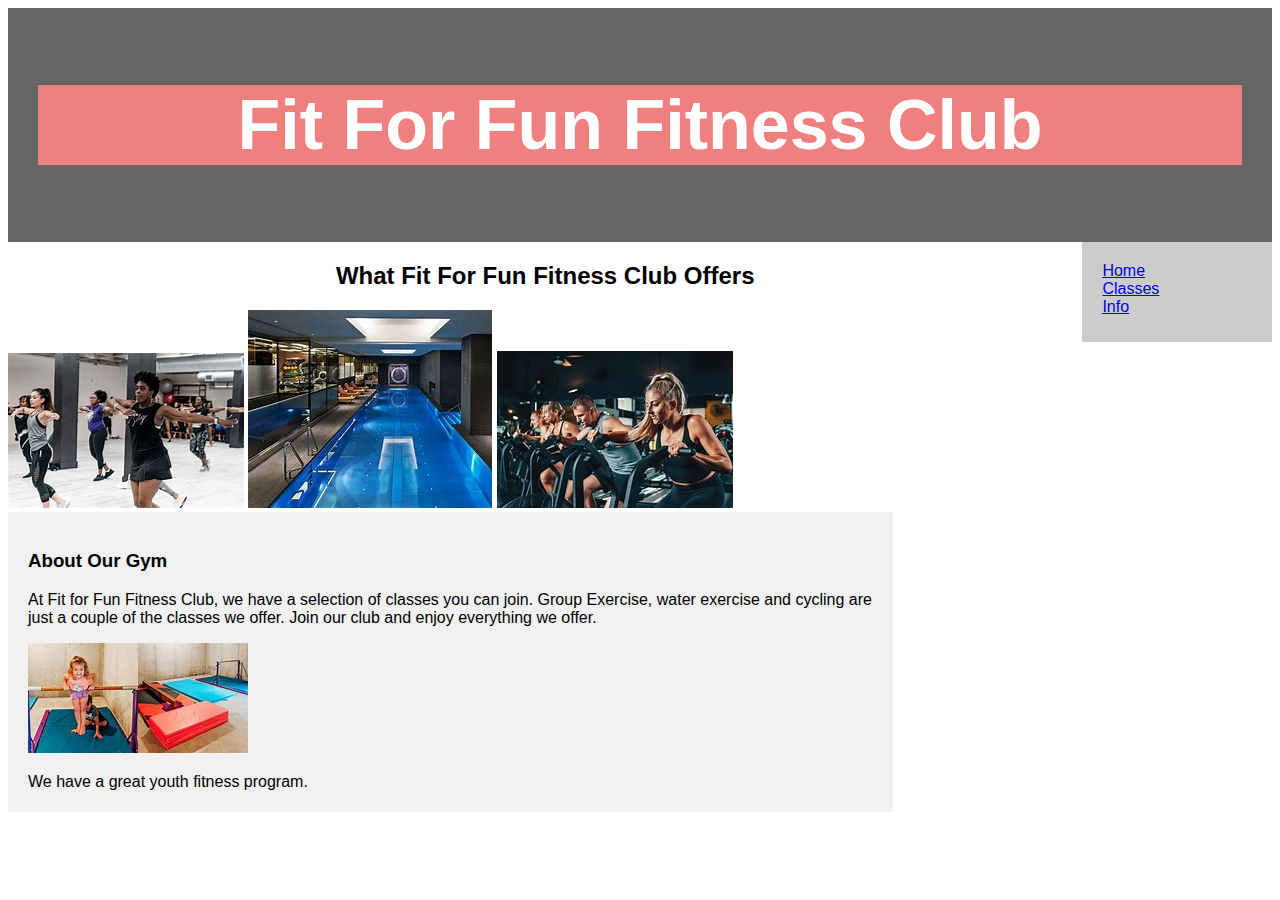
<file: index.html>
<!DOCTYPE html>
<html lang="en">
    <head>
        <meta charset="utf-8">
        <meta name="keywords" content="Fit for Fun, Fitness, Gym">
        <title>Fit for Fun Fitness Club</title>
        <link href="style.css" rel="stylesheet">
        <!--
        Author: Joanie Weber
        Date: 06/24/2024
        Assignment: Fit for Fun Fitness Club
        Filename: index.html-->
    </head>
    <body>
        <header>
            <h1>Fit For Fun Fitness Club</h1>
        </header>
        <nav>
            <ul>
                <li><a href="index.html">Home</a></li>
                <li><a href="classes.html">Classes</a></li>
                <li><a href="info.html">Info</a></li>
              </ul>
        </nav>
        <section>
            <h2>What Fit For Fun Fitness Club Offers</h2>
            <img src="photo1.jpg" alt="people exercising">
            <img src="photo4.jpg" alt="swimming pool">
            <img src="photo2.jpg" alt="people cycling">
        </section>
        <article>
            <h3>About Our Gym</h3>
            <p>At Fit for Fun Fitness Club, we have a selection of classes you can join. 
               Group Exercise, water exercise and cycling are just a couple of the classes we offer. 
               Join our club and enjoy everything we offer.
            </p>
            <aside>
                <img src="photo3.jpg" alt="youth fitness">
                <p>We have a great youth fitness program.</p>
            </aside>
        </article>
    </body>
    
</html>
</file>
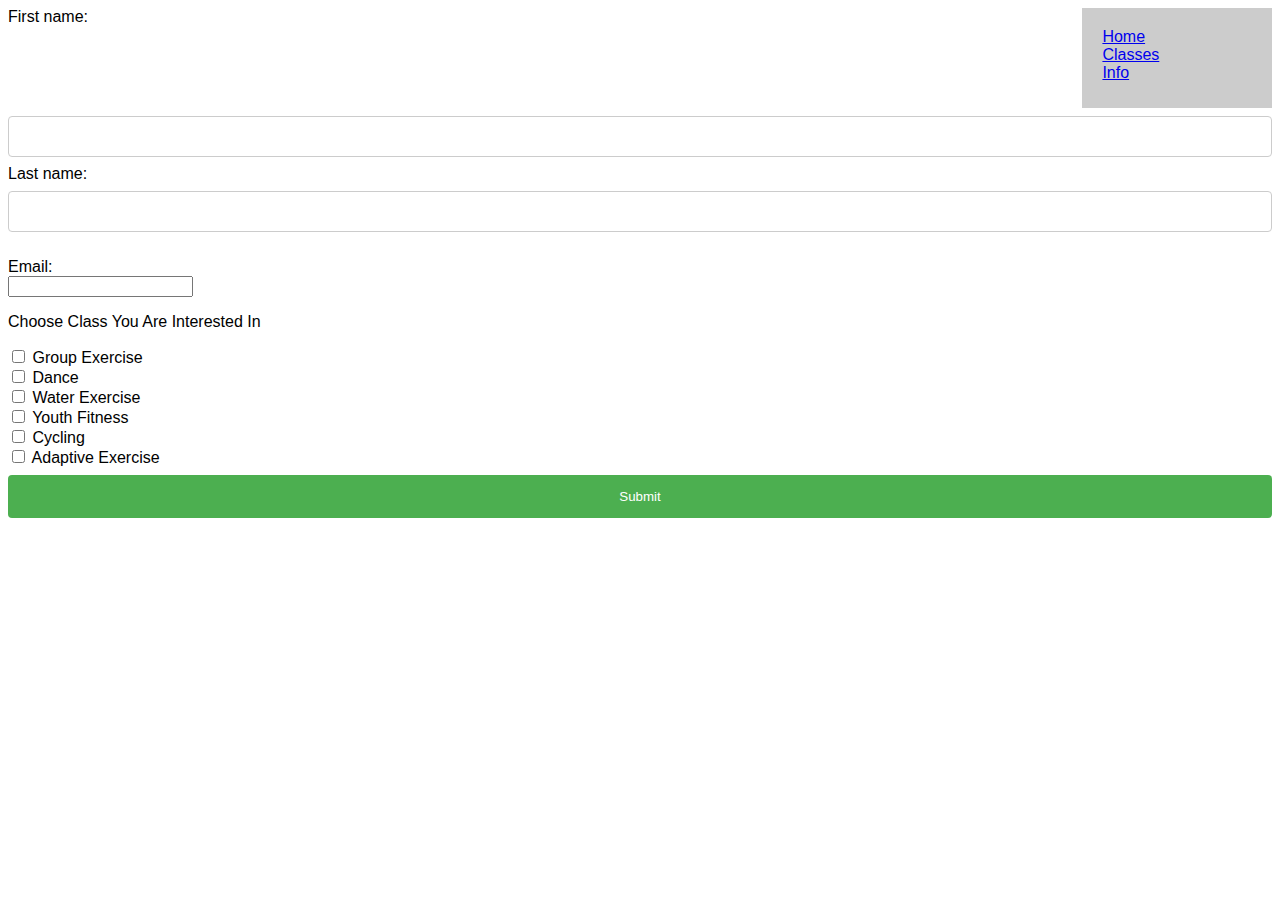
<file: info.html>
<!DOCTYPE html>
<html lang="en">
    <head>
        <meta charset="utf-8">
        <title>Fit for Fun Fitness Club</title>
        <link href="style.css" rel="stylesheet">
        <!--
        Author: Joanie Weber
        Date: 06/24/2024
        Assignment: Fit for Fun Fitness Club
        Filename: info.html-->
    </head>
    <body>
        <nav>
            <ul>
                <li><a href="index.html">Home</a></li>
                <li><a href="classes.html">Classes</a></li>
                <li><a href="info.html">Info</a></li>
              </ul>
            
        </nav>
        <form>
            <label for="fname">First name:</label><br>
            <input type="text" id="fname" name="fname"><br>
            <label for="lname">Last name:</label><br>
            <input type="text" id="lname" name="lname"><br><br>
            <label for="email">Email:</label><br>
            <input type="email" id="email" name="email"><br>
          </form>
          <form action="/action_page.php" target="_blank" method="post">
            <p>Choose Class You Are Interested In</p>
            <input type="checkbox" id="class1" name="class1" value="group exercise">
            <label for="class1">Group Exercise</label><br>
            <input type="checkbox" id="class2" name="class2" value="dance">
            <label for="class2">Dance</label><br>
            <input type="checkbox" id="class3" name="class3" value="water exercise">
            <label for="class3">Water Exercise</label><br>
            <input type="checkbox" id="class4" name="class4" value="youth fitness">
            <label for="class4">Youth Fitness</label><br>
            <input type="checkbox" id="class5" name="class5" value="cycling">
            <label for="class5">Cycling</label><br>
            <input type="checkbox" id="class6" name="class6" value="adaptive exercise">
            <label for="class6">Adaptive Exercise</label><br>
            <input type="submit" value="Submit">
          </form>
          
    </body>
</html>
</file>
<file: style.css>
@charset "utf-8";

/*Author: Joanie Weber
  Date: 06/24/2024
  Assignment: Fit for Fun Fitness Club
  Filename: style.css*/

table, th, td {
    border:1px solid black;
    border-collapse: collapse;
  }
  th {width: 15%;}
  td {height: 100px;}
  th, td {text-align: center;}
  h2 {text-align: center;}
  td:hover {background-color: aqua;}
  input[type=text], select {
    width: 100%;
    padding: 12px 20px;
    margin: 8px 0;
    display: inline-block;
    border: 1px solid #ccc;
    border-radius: 4px;
    box-sizing: border-box;
  }
  
  input[type=submit] {
    width: 100%;
    background-color: #4CAF50;
    color: white;
    padding: 14px 20px;
    margin: 8px 0;
    border: none;
    border-radius: 4px;
    cursor: pointer;
  }
  
  input[type=submit]:hover {
    background-color: #45a049;
  }
  
  div {
    border-radius: 5px;
    background-color: #f2f2f2;
    padding: 20px;
  }
  textarea {
    width: 100%;
    height: 150px;
    padding: 12px 20px;
    box-sizing: border-box;
    border: 2px solid #ccc;
    border-radius: 4px;
    background-color: #f8f8f8;
    font-size: 16px;
    resize: none;
  }
  ul {
    list-style-type: block;
    margin: 0;
    padding: 0;
  }
  header h1 {
    text-align: center;
    background-color: lightcoral;
  }
  image {
    align-self: auto;
  }
  * {
    box-sizing: border-box;
  }
  
  body {
    font-family: Arial, Helvetica, sans-serif;
  }
  
  /* Style the header */
  header {
    background-color: #666;
    padding: 30px;
    text-align: center;
    font-size: 35px;
    color: white;
  }
  
  /* Create two columns/boxes that floats next to each other */
  nav {
    float: right;
    width: 15%;
    height: 100px; /* only for demonstration, should be removed */
    background: #ccc;
    padding: 20px;
  }
  
  /* Style the list inside the menu */
  nav ul {
    list-style-type: none;
    padding: 0;
  }
  
  article {
    float: left;
    padding: 20px;
    width: 70%;
    background-color: #f1f1f1;
    height: 300px; /* only for demonstration, should be removed */
  }
  
  /* Clear floats after the columns */
  section::after {
    content: "";
    display: table;
    clear: both;
  }
  
  /* Style the footer */
  footer {
    background-color: #777;
    padding: 10px;
    text-align: center;
    color: white;
  }
  
  /* Responsive layout - makes the two columns/boxes stack on top of each other instead of next to each other, on small screens */
  @media (max-width: 600px) {
    nav, article {
      width: 100%;
      height: auto;
    }
  }
  .clearfix {overflow: auto;}
</file>
